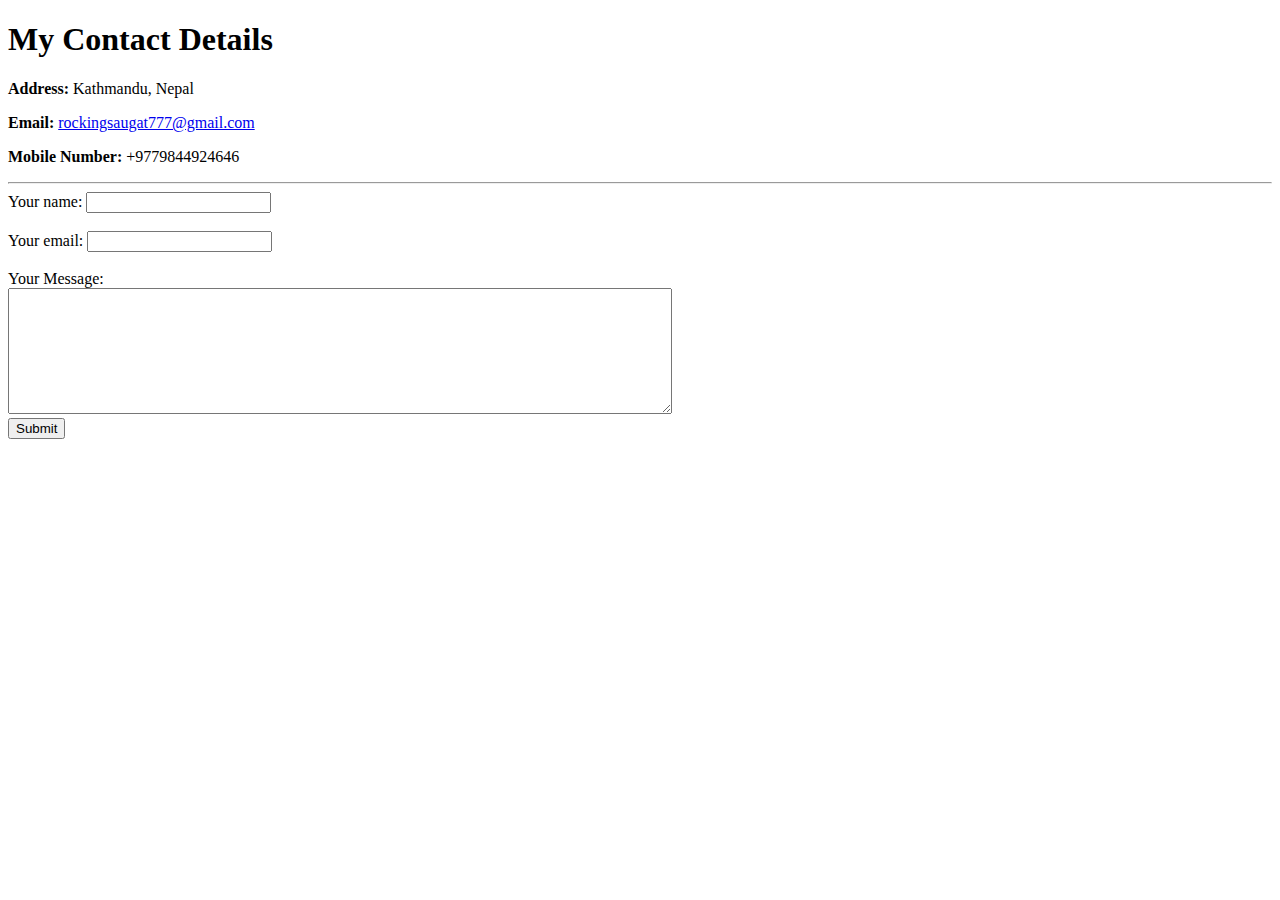
<file: Contact.html>
<!DOCTYPE html>
<html lang="en" dir="ltr">

<head>
  <meta charset="utf-8">
  <title>Contact Me</title>
</head>

<body>
  <h1>My Contact Details</h1>
  <p><strong>Address:</strong> Kathmandu, Nepal</p>
  <p><strong>Email:</strong> <a href="#">rockingsaugat777@gmail.com</a></p>
  <p><strong>Mobile Number: </strong>+9779844924646</p>
</body>
<hr>
<form action="mailto:rockingsaugat777@gmail.com" method="post" enctype="text/plain">
  <label for="">Your name: </label>
  <input type="text" name="Name" value=""><br><br>
  <label for="">Your email: </label>
  <input type="email" name="Email" value=""><br><br>
  <label for="">Your Message: </label><br>
  <textarea name="Message" rows="8" cols="80"></textarea><br>
  <input type="submit" name="" value="Submit">




</form>

</html>
</file>
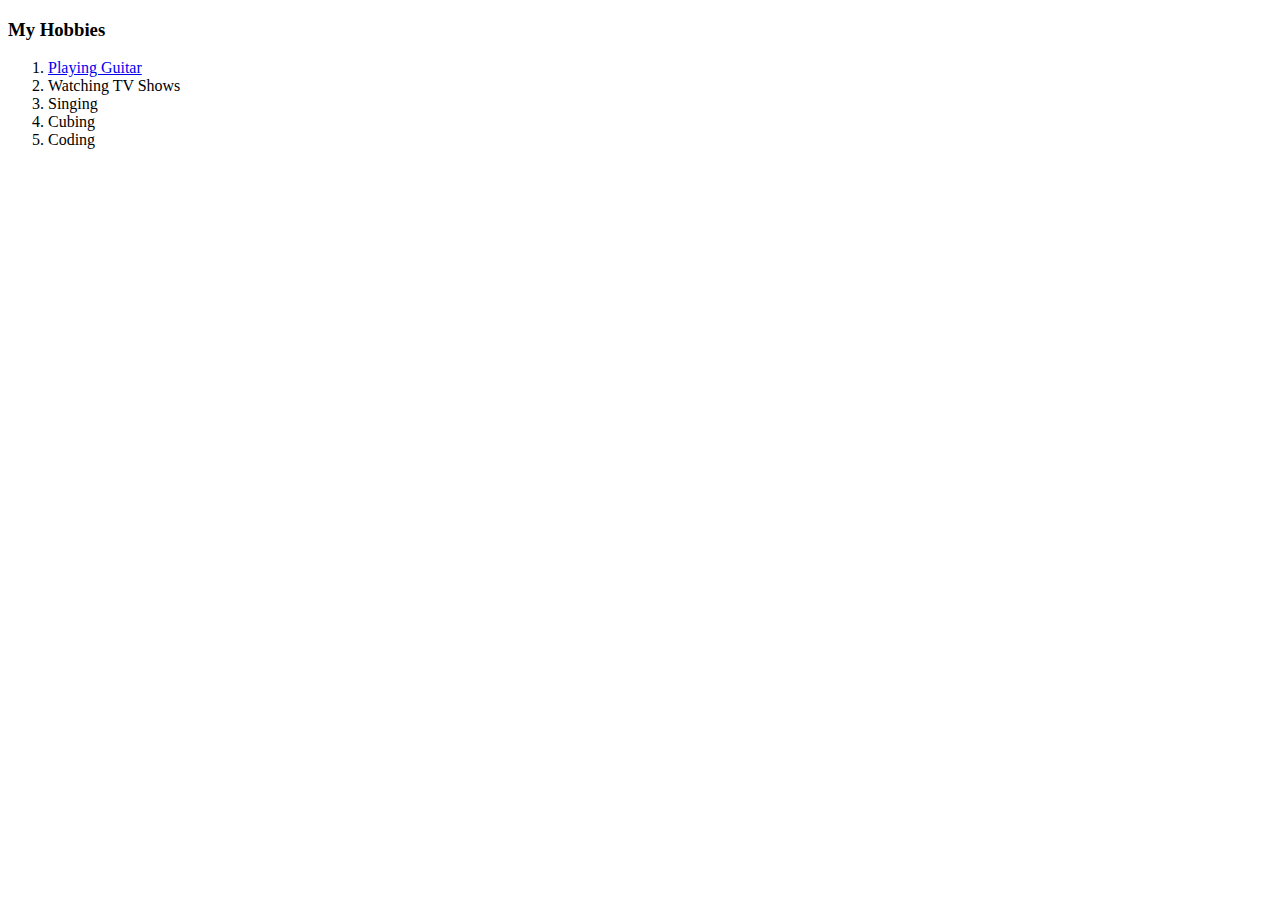
<file: hobbies.html>
<!DOCTYPE html>
<html lang="en" dir="ltr">
  <head>
    <meta charset="utf-8">
    <title>My Hobbies</title>
  </head>
  <body>
    <h3>My Hobbies</h3>
    <ol>
      <li><a href="https://www.youtube.com/channel/UCGNMXF93JRA75cKwpOFkV2g" target="_blank">Playing Guitar</a></li>
      <li>Watching TV Shows</li>
      <li>Singing</li>
      <li>Cubing</li>
      <li>Coding</li>
    </ol>
  </body>
</html>
</file>
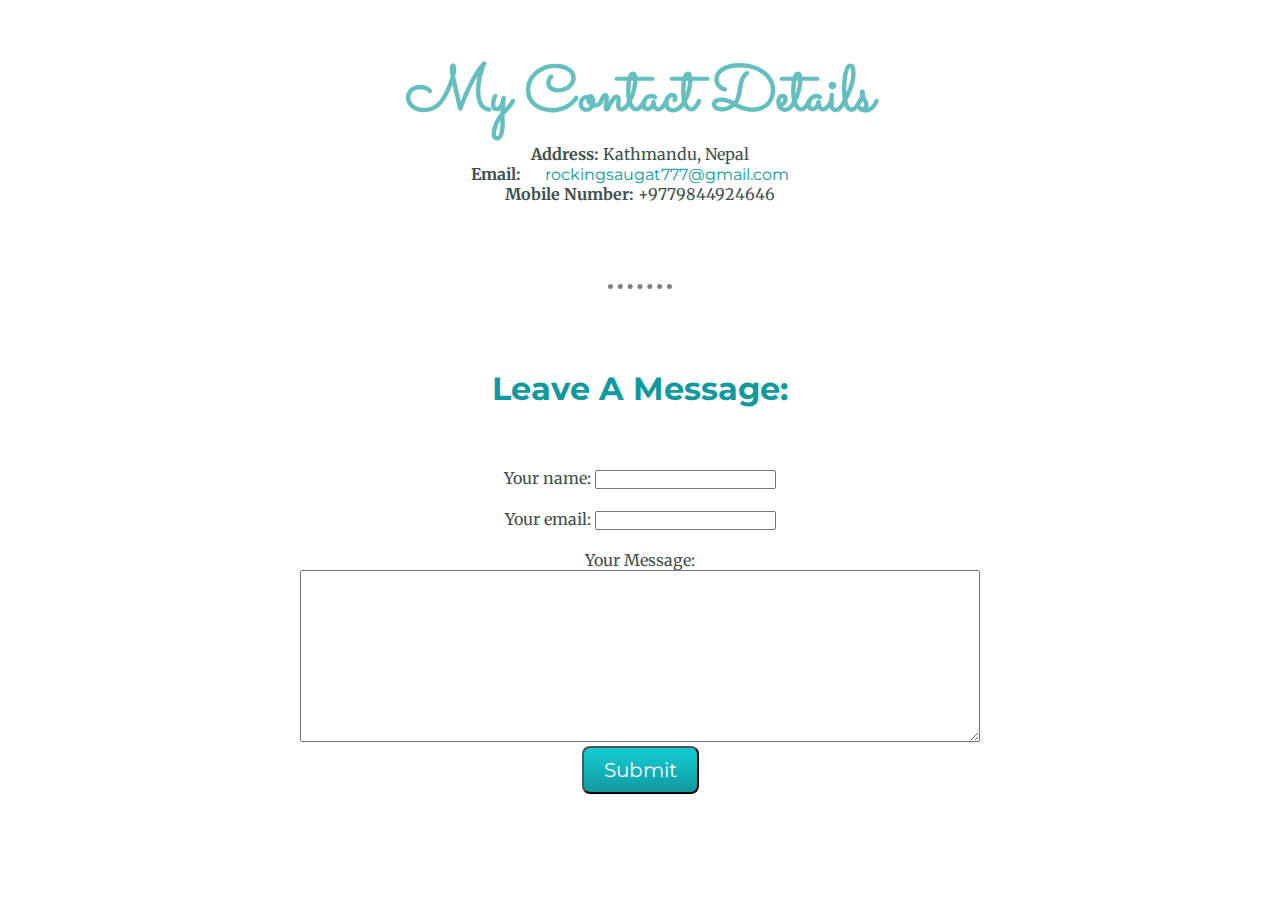
<file: html/Contact.html>
<!DOCTYPE html>
<html lang="en" dir="ltr">

<head>
  <meta charset="utf-8">
  <title>Contact Me</title>
  <link rel="stylesheet" href="../css/styles.css">
  <link rel="icon" href="../icons/favicon.ico">
  <link rel="preconnect" href="https://fonts.googleapis.com">
  <link rel="preconnect" href="https://fonts.gstatic.com" crossorigin>
  <link href="https://fonts.googleapis.com/css2?family=Merriweather&family=Montserrat&family=Sacramento&display=swap"
    rel="stylesheet">
</head>

<body>
  <h1 class="contact-heading-text">My Contact Details</h1>
  <p><strong>Address:</strong> Kathmandu, Nepal</p>
  <p><strong>Email:</strong> <a href="#">rockingsaugat777@gmail.com</a></p>
  <p><strong>Mobile Number: </strong>+9779844924646</p>
</body>
<hr>
<h2 class="leave-a-message">Leave A Message:</h2>
<div class="form">
  <form action="mailto:rockingsaugat777@gmail.com" method="post" enctype="text/plain">
    <label for="">Your name: </label>
    <input type="text" name="Name" value=""><br><br>
    <label for="">Your email: </label>
    <input type="email" name="Email" value=""><br><br>
    <label for="">Your Message: </label><br>
    <textarea name="Message" rows="10" cols="80"></textarea><br>
    <input class="btn" type="submit" name="" value="Submit">
  </form>
</div>

</html>
</file>
<file: css/styles.css>
* {
  margin: 0;
  padding: 0;
}

::-webkit-scrollbar {
  width: 7px;
  height: 0px;
}

::-webkit-scrollbar-thumb:hover {
  border-radius: 30px;
  background: -webkit-gradient(
    linear,
    left top,
    left bottom,
    from(#c0bebd),
    to(#999491)
  );
  box-shadow: inset 2px 2px 2px rgba(255, 255, 255, 0.25),
    inset -2px -2px -2px rgba(0, 0, 0, 0.25);
}


/* TAG SELECTORS */

body {
  color: #40514e;
  font-family: "Merriweather", serif;
  margin: 0;
  text-align: center;
}

h1 {
  color: #66bfbf;
  font-family: "Sacramento", cursive;
  margin-top: 50px;
}

h2 {
  color: #11999e;
  font-family: "Montserrat", sans-serif;
  font-size: 2rem;
  font-weight: normal;
  padding-bottom: 10px;
}

h3 {
  color: #66bfbf;
  font-family: "Montserrat", sans-serif;
}

hr {
  border-color: grey;
  border-style: dotted;
  border-width: 5px 0px 0px 0px;
  margin: 80px auto;
  width: 5%;
}


.skill p {
  line-height: 2;
    width: 600px;
}

table {
  display: inline-block;
  text-align: center;
}

a {
  color: #11999e;
  font-family: "Montserrat", sans-serif;
  margin: 0px 20px 20px 20px;
  text-decoration: none;
}

a:hover {
  color: #eaf6f6;
}

textarea {
  padding: 10px;
}

/* CLASS SELECTORS */

.top-container {
  display: flex;
  flex-direction: column;
  align-items: center;
  justify-content: center;
  width: 100%;
  background-color: #ddd6ef7a;
  height: 100vh;

}

.pro {
  font-weight: bold;
  text-decoration: underline;
}

.cloud{
  width: 100px;
  height: auto;
}

.top-cloud {
  align-self: flex-start;
}

.bottom-cloud {
  align-self: flex-end;
}

.heading-text {
  font-size: 5.25rem;
}

.subtitle-text {
  padding-top: 20px;
}

.mountain {
  position: relative;
  bottom: 50px;
  width: 51%;
}

.middle-container {
  margin: 100px auto 100px;
}

.intro {
  width: 80%;
  margin: auto;
}

.skill-row {
  margin: 100px auto 100px;
  text-align: left;
  width: 80%;
}

.skill-header {
  text-decoration: underline;
}

.skill-1 {
  float: left;
  margin-right: 30px;
  width: 25%;
}

.skill-2 {
  float: right;
  margin-left: 30px;
  width: 25%;
}

.profile-picture {
  width: 15%;
  margin-bottom: 30px;
}

.contact-text {
  margin: 40px auto 60px;
  width: 30%;
}

.get-in-touch {
  padding-bottom: 50px;
}

.btn {
  background: #11cdd4;
  background-image: -webkit-linear-gradient(top, #11cdd4, #11999e);
  background-image: -moz-linear-gradient(top, #11cdd4, #11999e);
  background-image: -ms-linear-gradient(top, #11cdd4, #11999e);
  background-image: -o-linear-gradient(top, #11cdd4, #11999e);
  background-image: linear-gradient(to bottom, #11cdd4, #11999e);
  -webkit-border-radius: 8;
  -moz-border-radius: 8;
  border-radius: 8px;
  font-family: "Montserrat", sans-serif;
  color: #ffffff;
  font-size: 20px;
  padding: 10px 20px 10px 20px;
  text-decoration: none;
}

.btn:hover {
  background: #30e3cb;
  background-image: -webkit-linear-gradient(top, #30e3cb, #2bc48d);
  background-image: -moz-linear-gradient(top, #30e3cb, #2bc48d);
  background-image: -ms-linear-gradient(top, #30e3cb, #2bc48d);
  background-image: -o-linear-gradient(top, #30e3cb, #2bc48d);
  background-image: linear-gradient(to bottom, #30e3cb, #2bc48d);
  text-decoration: none;
}

.footer-link {
  color: #11999e;
}

.copyright {
  color: #eaf6f6;
  font-size: 0.75rem;
  margin-top: 20px;
  padding: 20px 0px;
}

.bottom-container {
  background-color: #66bfbf;
  padding-top: 50px;
}

.form {
  padding: 30px;
}

.leave-a-message {
  margin-bottom: 20px;
  font-weight: bold;
}

.contact-heading-text {
  color: #66bfbf;
  font-family: "Sacramento", cursive;
  margin-top: 50px;
  font-size: 4rem;
}
</file>
